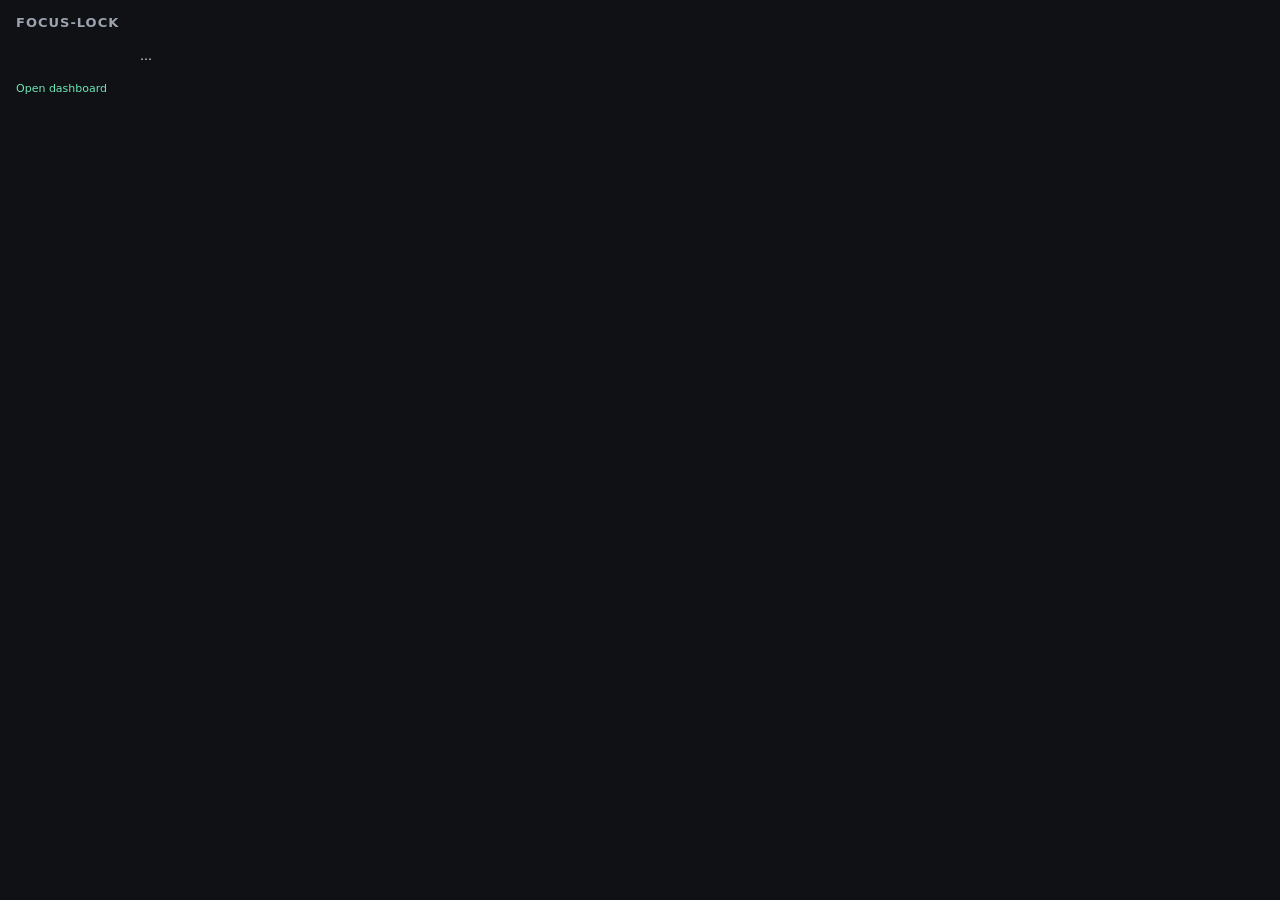
<file: extension/popup.html>
<!doctype html>
<html lang="ko">
<head>
<meta charset="utf-8" />
<link rel="stylesheet" href="popup.css" />
</head>
<body>
<h1>focus-lock</h1>
<div id="status" class="status">…</div>
<div id="rules"></div>
<div id="incognito-hint" class="hint" hidden></div>
<div id="error" class="error" hidden></div>
<footer>
  <a href="http://127.0.0.1:8765" target="_blank">Open dashboard</a>
</footer>
<script src="popup.js"></script>
</body>
</html>
</file>
<file: extension/popup.css>
body {
  width: 260px;
  margin: 0;
  padding: 14px 16px;
  background: #0f1115;
  color: #e5e7eb;
  font: 13px/1.4 -apple-system, "Segoe UI", system-ui, sans-serif;
}
h1 { margin: 0 0 10px; font-size: 13px; letter-spacing: 1px; text-transform: uppercase; color: #9ca3af; }
.status { padding: 6px 10px; border-radius: 14px; font-size: 12px; text-align: center; margin-bottom: 10px; }
.status.idle { background: #1f2937; color: #9ca3af; }
.status.active { background: rgba(110, 231, 183, 0.15); color: #6ee7b7; }
.status.frozen { background: rgba(248, 113, 113, 0.15); color: #f87171; }
.status.stale { background: rgba(251, 191, 36, 0.15); color: #fbbf24; }
#rules { font-size: 11px; color: #9ca3af; margin-bottom: 10px; }
.hint { font-size: 11px; color: #fbbf24; background: rgba(251, 191, 36, 0.08); border-radius: 4px; padding: 6px 8px; margin-bottom: 10px; }
.error { font-size: 11px; color: #f87171; }
footer { font-size: 11px; }
footer a { color: #6ee7b7; text-decoration: none; }
footer a:hover { text-decoration: underline; }
</file>
